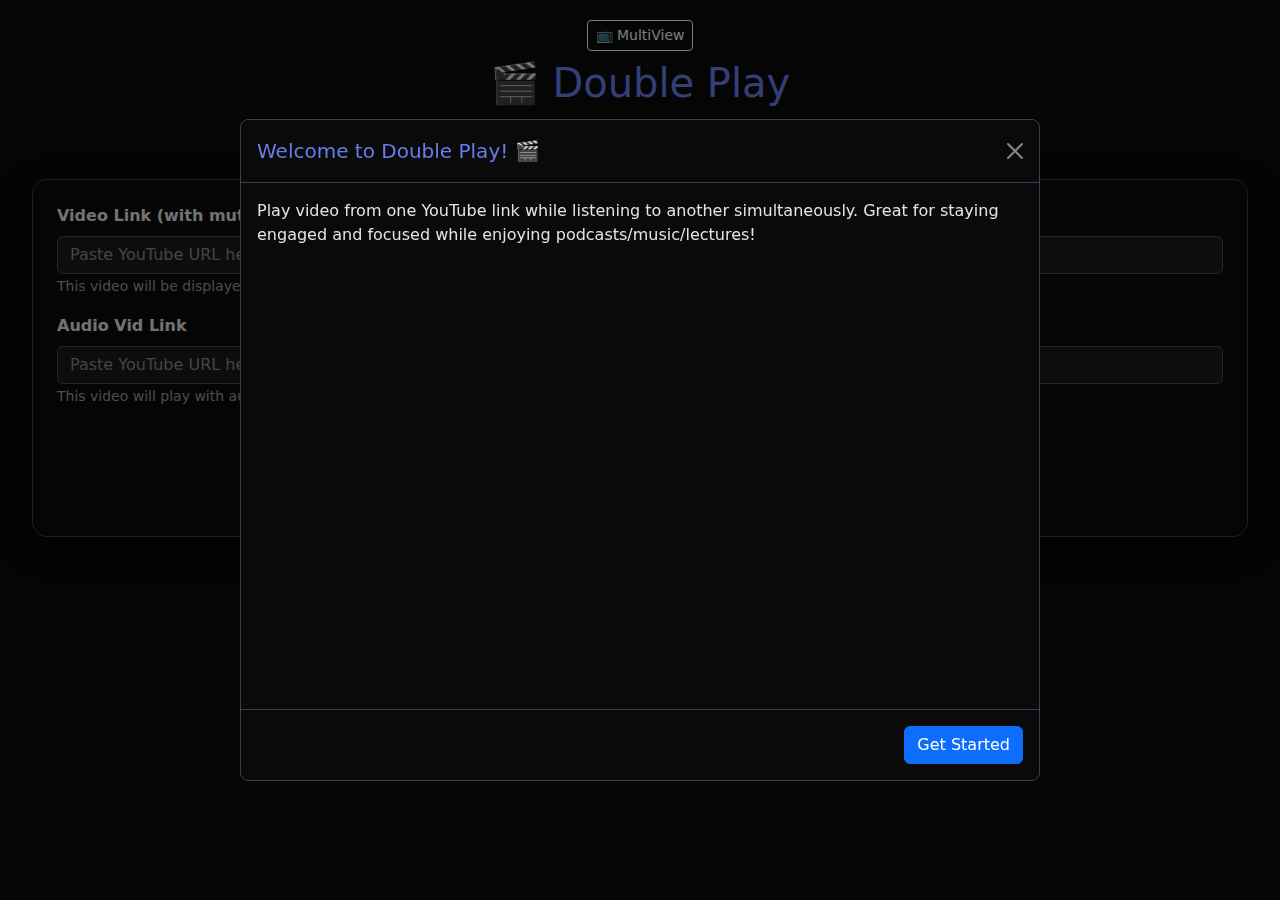
<file: index.html>
<!DOCTYPE html>
<html lang="en">
<head>
    <meta charset="UTF-8">
    <meta name="viewport" content="width=device-width, initial-scale=1.0">
    <title>Double Play - YouTube Video & Audio</title>
    <link rel="icon" type="image/png" href="favicon.png">
    <link href="https://cdn.jsdelivr.net/npm/bootstrap@5.3.8/dist/css/bootstrap.min.css" rel="stylesheet">
    <style>
        body {
            background: #0a0a0a;
            min-height: 100vh;
            padding: 20px;
            color: #e4e4e4;
        }
        .container {
            max-width: 1600px;
        }
        .card {
            border-radius: 15px;
            box-shadow: 0 10px 30px rgba(0,0,0,0.5);
            background-color: #0a0a0a;
            border: 1px solid #3d3d54;
        }
        .card-body {
            background-color: #0a0a0a;
            border-radius: 15px;
        }
        .video-container {
            position: relative;
            padding-bottom: 56.25%;
            height: 0;
            overflow: hidden;
            background: #000;
            border-radius: 10px;
        }
        .video-container iframe {
            position: absolute;
            top: 0;
            left: 0;
            width: 100%;
            height: 100%;
        }
        .audio-player {
            position: relative;
            height: 350px;
            width: 622px;
            flex-shrink: 0;
            background: #000;
            border-radius: 10px;
            overflow: hidden;
        }
        .audio-player iframe {
            width: 100%;
            height: 100%;
        }
        .btn-custom {
            border-radius: 25px;
            padding: 12px 30px;
            font-weight: 600;
            text-transform: uppercase;
            letter-spacing: 1px;
        }
        .btn-fixed-width {
            min-width: 220px;
        }
        .control-buttons {
            display: none;
        }
        .control-buttons.active {
            display: block;
            background-color: #0a0a0a;
            border: 1px solid #3d3d54;
            border-radius: 15px;
            padding: 1.5rem;
            box-shadow: 0 10px 30px rgba(0,0,0,0.5);
        }
        .audio-controls-container {
            display: flex;
            align-items: center;
            gap: 15px;
            justify-content: center;
            flex-wrap: wrap;
        }
        .skip-buttons-left,
        .skip-buttons-right {
            display: flex;
            gap: 8px;
            flex-direction: column;
        }
        .btn-skip {
            border-radius: 8px;
            padding: 8px 16px;
            font-weight: 600;
            min-width: 80px;
        }
        @media (max-width: 960px) {
            .audio-controls-container {
                flex-direction: column;
                flex-wrap: nowrap;
            }
            .skip-buttons-left,
            .skip-buttons-right {
                flex-direction: row;
            }
        }
        .recent-item {
            cursor: pointer;
            transition: all 0.3s ease;
            background-color: #1a1a1a !important;
            border-color: #4a4a5e !important;
            color: #e4e4e4 !important;
        }
        .recent-item:hover {
            background-color: #242424 !important;
            transform: translateX(5px);
        }
        .recent-item small {
            display: block;
            margin-top: 4px;
        }
        .form-control {
            background-color: #1a1a1a;
            border-color: #4a4a5e;
            color: #e4e4e4;
        }
        .form-control:focus {
            background-color: #242424;
            border-color: #667eea;
            color: #e4e4e4;
            box-shadow: 0 0 0 0.25rem rgba(102, 126, 234, 0.25);
        }
        .form-control::placeholder {
            color: #888899;
        }
        .form-select {
            background-color: #1a1a1a;
            border-color: #4a4a5e;
            color: #e4e4e4;
        }
        .form-select:focus {
            background-color: #242424;
            border-color: #667eea;
            color: #e4e4e4;
            box-shadow: 0 0 0 0.25rem rgba(102, 126, 234, 0.25);
        }
        .form-select option {
            background-color: #1a1a1a;
            color: #e4e4e4;
        }
        .recent-select {
            font-size: 13px;
            opacity: 0.8;
        }
        .recent-select:hover {
            opacity: 1;
        }
        .form-label {
            color: #e4e4e4;
        }
        .text-muted {
            color: #9999aa !important;
        }
        .text-secondary {
            color: #aaaacc !important;
        }
        .text-primary {
            color: #667eea !important;
        }
        h1, h5, h6 {
            color: #e4e4e4;
        }
        .list-group-item {
            background-color: #1a1a1a;
            border-color: #4a4a5e;
            color: #e4e4e4;
        }
        .bg-light {
            background-color: #1a1a1a !important;
        }
        #prevBtn:disabled,
        #nextBtn:disabled {
            opacity: 0.3;
            cursor: not-allowed;
        }
        .history-tab {
            cursor: pointer;
            padding: 8px 16px;
            border-radius: 8px;
            transition: all 0.3s ease;
            display: inline-block;
            color: #9999aa;
            font-weight: 600;
        }
        .history-tab:hover {
            background-color: #242424;
            color: #e4e4e4;
        }
        .history-tab.active {
            background-color: #667eea;
            color: #ffffff;
        }
        .favorite-btn {
            padding: 4px 8px;
            font-size: 14px;
            border-radius: 6px;
            transition: all 0.2s ease;
        }
        .favorite-btn:hover {
            transform: scale(1.1);
        }
        .size-btn.active {
            background-color: #667eea;
            border-color: #667eea;
            color: #ffffff;
        }
        /* Fit Mode Styles */
        body.fit-mode {
            padding: 10px;
            overflow: hidden;
        }
        body.fit-mode .container {
            max-width: 100% !important;
            padding: 0 10px;
            padding-top: 10px;
            margin: 0;
            box-sizing: border-box;
        }
        body.fit-mode #playerContainer {
            padding: 10px;
            border: none;
            box-shadow: none;
            box-sizing: border-box;
            display: flex;
            flex-direction: column;
            height: calc(100vh - 40px);
            overflow: hidden;
        }
        body.fit-mode .card,
        body.fit-mode .multiview-link,
        body.fit-mode h1.text-center,
        body.fit-mode p.text-center.text-muted,
        body.fit-mode footer,
        body.fit-mode #changeVideoBtn,
        body.fit-mode #changeVideoForm,
        body.fit-mode #switchVideosBtn,
        body.fit-mode #shareBtn,
        body.fit-mode .size-controls,
        body.fit-mode .video-header-row {
            display: none !important;
        }
        body.fit-mode .fit-mode-header {
            display: flex !important;
            margin-top: 0;
        }
        body.fit-mode .video-container {
            padding-bottom: 0;
            flex: 1;
            min-height: 0;
            /* Account for: body padding(20px) + container padding(20px) + playerContainer padding(20px) */
            max-width: calc(100vw - 60px);
            max-height: calc((100vw - 60px) * 0.5625);
            aspect-ratio: 16/9;
            margin: 0 auto;
        }
        body.fit-mode .video-container iframe {
            position: relative;
            width: 100%;
            height: 100%;
        }
        body.fit-mode .audio-controls-container {
            flex-shrink: 0;
        }
        body.fit-mode .text-center.mt-3.mb-2 {
            flex-shrink: 0;
        }
        .fit-mode-header {
            display: none;
            justify-content: space-between;
            align-items: center;
            margin-bottom: 10px;
            min-height: 40px;
            flex-shrink: 0;
        }
        .fit-exit-btn {
            background: rgba(255, 107, 107, 0.9);
            border: none;
            color: white;
            width: 36px;
            height: 36px;
            border-radius: 8px;
            font-size: 20px;
            cursor: pointer;
            display: flex;
            align-items: center;
            justify-content: center;
            transition: all 0.2s ease;
        }
        .fit-exit-btn:hover {
            background: #ff6b6b;
            transform: scale(1.1);
        }
        .fit-mode-title {
            color: #667eea;
            font-weight: 600;
            font-size: 16px;
        }
    </style>
</head>
<!-- Clear All Confirmation Modal -->
<div class="modal fade" id="clearAllModal" tabindex="-1" aria-labelledby="clearAllModalLabel" aria-hidden="true">
    <div class="modal-dialog modal-dialog-centered">
        <div class="modal-content" style="background-color: #0a0a0a; border: 1px solid #3d3d54;">
            <div class="modal-header" style="border-bottom: 1px solid #3d3d54;">
                <h5 class="modal-title" id="clearAllModalLabel" style="color: #e4e4e4;">Confirm Clear All</h5>
                <button type="button" class="btn-close btn-close-white" data-bs-dismiss="modal" aria-label="Close"></button>
            </div>
            <div class="modal-body" style="color: #e4e4e4;">
                <p id="clearAllMessage">Are you sure you want to clear all items?</p>
            </div>
            <div class="modal-footer" style="border-top: 1px solid #3d3d54;">
                <button type="button" class="btn btn-secondary" data-bs-dismiss="modal">Cancel</button>
                <button type="button" class="btn btn-danger" id="confirmClearBtn">Clear All</button>
            </div>
        </div>
    </div>
</div>

<!-- Intro Modal -->
<div class="modal fade" id="introModal" tabindex="-1" aria-labelledby="introModalLabel" aria-hidden="true">
    <div class="modal-dialog modal-lg modal-dialog-centered">
        <div class="modal-content" style="background-color: #0a0a0a; border: 1px solid #3d3d54;">
            <div class="modal-header" style="border-bottom: 1px solid #3d3d54;">
                <h5 class="modal-title" id="introModalLabel" style="color: #667eea;">Welcome to Double Play! 🎬</h5>
                <button type="button" class="btn-close btn-close-white" data-bs-dismiss="modal" aria-label="Close"></button>
            </div>
            <div class="modal-body" style="color: #e4e4e4;">
                <p class="mb-3">Play video from one YouTube link while listening to another simultaneously. Great for staying engaged and focused while enjoying podcasts/music/lectures!</p>
                <div class="ratio ratio-16x9">
                    <video src="https://i.imgur.com/ROTwK3e.mp4" autoplay loop muted playsinline style="border-radius: 10px; clip-path: inset(3px 0px 3px 0px);"></video>
                </div>
            </div>
            <div class="modal-footer" style="border-top: 1px solid #3d3d54;">
                <button type="button" class="btn btn-primary" data-bs-dismiss="modal">Get Started</button>
            </div>
        </div>
    </div>
</div>
<script async src="https://www.googletagmanager.com/gtag/js?id=G-WJ1R5J2RT0"></script>
<script>
  window.dataLayer = window.dataLayer || [];
  function gtag(){dataLayer.push(arguments);}
  gtag('js', new Date());

  gtag('config', 'G-WJ1R5J2RT0');
</script>
<body>
    <div class="container">
        <div class="text-center mb-2 multiview-link">
            <a href="multiview.html" class="btn btn-sm btn-outline-light">📺 MultiView</a>
        </div>
        <h1 class="text-center mb-4 mt-2 text-primary">🎬 Double Play</h1>
        <p class="text-center text-muted mb-4">Play video from one YouTube link while listening to audio from another simultaneously</p>

        <div id="playerContainer" class="control-buttons">
                    <div class="fit-mode-header">
                        <span class="fit-mode-title">🎬 Double Play - Fit Mode</span>
                        <button type="button" id="fitExitBtn" class="fit-exit-btn" title="Exit Fit Mode">✕</button>
                    </div>
                    <div class="d-flex justify-content-between align-items-center mb-3 video-header-row">
                        <h6 class="text-secondary mb-0">🎬 Video (Muted)</h6>
                        <div class="d-flex gap-2 align-items-center">
                            <div class="size-controls d-flex gap-2 align-items-center">
                                <span class="text-muted small me-2">Size:</span>
                                <button type="button" id="sizeSmall" class="btn btn-sm btn-outline-light size-btn" data-size="920" title="Small (920px)">S</button>
                                <button type="button" id="sizeMedium" class="btn btn-sm btn-outline-light size-btn" data-size="1100" title="Medium (1100px)">M</button>
                                <button type="button" id="sizeLarge" class="btn btn-sm btn-outline-light size-btn active" data-size="1600" title="Large (1600px)">L</button>
                                <button type="button" id="sizeFit" class="btn btn-sm btn-outline-light size-btn" title="Fit to Screen">Fit</button>
                            </div>
                            <button type="button" id="changeVideoBtn" class="btn btn-sm btn-outline-light ms-2">Change Video</button>
                            <button type="button" id="switchVideosBtn" class="btn btn-sm btn-outline-light">Switch Videos</button>
                        </div>
                    </div>
                    <div id="changeVideoForm" class="mb-2" style="display: none;">
                        <div class="d-flex gap-2">
                            <input type="text" id="newVideoInput" class="form-control form-control-sm" placeholder="Enter new YouTube URL">
                            <button type="button" id="submitNewVideoBtn" class="btn btn-sm btn-primary">Submit</button>
                            <button type="button" id="cancelChangeVideoBtn" class="btn btn-sm btn-secondary">Cancel</button>
                        </div>
                    </div>
                    <div class="video-container mb-3">
                        <div id="videoPlayer"></div>
                    </div>

                    <div class="audio-controls-container">
                        <div class="skip-buttons-left">
                            <button type="button" id="skip-10" class="btn btn-outline-light btn-skip">⏪ -10s</button>
                            <button type="button" id="skip-5" class="btn btn-outline-light btn-skip">◀ -5s</button>
                        </div>
                        <div class="audio-player">
                            <div id="audioPlayer"></div>
                        </div>
                        <div class="skip-buttons-right">
                            <button type="button" id="skipPlus5" class="btn btn-outline-light btn-skip">▶ +5s</button>
                            <button type="button" id="skipPlus10" class="btn btn-outline-light btn-skip">⏩ +10s</button>
                        </div>
                    </div>

                    <div class="text-center mt-3 mb-2">
                        <button type="button" id="playPauseBothBtn" class="btn btn-success btn-lg btn-custom btn-fixed-width">
                            ⏸ Pause Both
                        </button>
                    </div>
                    <div class="text-center mb-4">
                        <button type="button" id="shareBtn" class="btn btn-outline-info btn-sm btn-custom">
                            🔗 Share
                        </button>
                    </div>
                </div>

        <div class="card mt-4">
            <div class="card-body p-4">
                <div class="mb-3">
                    <label for="videoLink" class="form-label fw-bold">Video Link (with muted video)</label>
                    <input type="text" class="form-control" id="videoLink" placeholder="Paste YouTube URL here">
                    <select class="form-select form-select-sm mt-1 recent-select" id="videoLinkSelect">
                        <option value="">Select from recent videos...</option>
                    </select>
                    <small class="form-text text-muted">This video will be displayed with no sound</small>
                </div>

                <div class="mb-4">
                    <label for="audioLink" class="form-label fw-bold">Audio Vid Link</label>
                    <input type="text" class="form-control" id="audioLink" placeholder="Paste YouTube URL here">
                    <select class="form-select form-select-sm mt-1 recent-select" id="audioLinkSelect">
                        <option value="">Select from recent videos...</option>
                    </select>
                    <small class="form-text text-muted">This video will play with audio</small>
                </div>

                <div class="text-center mb-4">
                    <button type="button" id="doublePlayBtn" class="btn btn-primary btn-lg btn-custom">
                        ▶ Double Play
                    </button>
                </div>

                <div id="historySection" class="mb-4" style="display: none;">
                    <div class="d-flex justify-content-between align-items-center mb-3">
                        <div>
                            <span id="recentTab" class="history-tab active me-3">📜 Recently Played</span>
                            <span id="favoritesTab" class="history-tab">⭐ Favorites <span id="favoritesCount">(0)</span></span>
                        </div>
                        <div id="paginationControls" style="display: none;">
                            <button type="button" id="prevBtn" class="btn btn-sm btn-outline-light me-2">◀</button>
                            <span id="pageInfo" class="text-muted small"></span>
                            <button type="button" id="nextBtn" class="btn btn-sm btn-outline-light ms-2">▶</button>
                        </div>
                    </div>
                    <div id="itemList" class="list-group">
                    </div>
                    <div id="clearAllContainer" class="text-center mt-3" style="display: none;">
                        <button type="button" id="clearAllBtn" class="btn btn-sm btn-outline-danger">Clear all</button>
                    </div>
                </div>
            </div>
        </div>
    </div>

    <script src="https://cdn.jsdelivr.net/npm/bootstrap@5.3.8/dist/js/bootstrap.bundle.min.js"></script>
    <script>
        // Base URL for sharing - change to 'https://doubleplayapp.xyz' for production
        const BASE_URL = 'https://doubleplayapp.xyz';

        // Set to true to always show intro modal (for testing) - set to false for production
        const ALWAYS_SHOW_INTRO = false;

        let videoPlayer = null;
        let audioPlayer = null;
        let YTReady = false;
        let bothPlaying = true;
        let currentVideoLink = '';
        let currentAudioLink = '';
        const STORAGE_KEY = 'doublePlayRecent';
        const FAVORITES_KEY = 'doublePlayFavorites';
        let currentPage = 0;
        const ITEMS_PER_PAGE = 5;
        const MAX_FAVORITES = 100;
        let currentView = 'recent'; // 'recent' or 'favorites'
        const SIZE_KEY = 'doublePlayContainerSize';
        const INTRO_SEEN_KEY = 'doublePlayIntroSeen';

        // YouTube IFrame API ready callback - must be global
        window.onYouTubeIframeAPIReady = function() {
            YTReady = true;
            console.log('YouTube API is ready');
        }

        // Set container size
        function setContainerSize(size) {
            const container = document.querySelector('.container');
            container.style.maxWidth = size + 'px';
            localStorage.setItem(SIZE_KEY, size);

            // Update active button state
            document.querySelectorAll('.size-btn').forEach(btn => {
                btn.classList.remove('active');
                if (btn.getAttribute('data-size') === String(size)) {
                    btn.classList.add('active');
                }
            });
        }

        // Load recently played items on page load
        window.addEventListener('DOMContentLoaded', function() {
            updateFavoritesCount();
            loadHistoryView();
            updateRecentSelectors();

            // Check if YouTube API is already loaded (in case of fast load or cache)
            if (typeof YT !== 'undefined' && YT.loaded) {
                YTReady = true;
                console.log('YouTube API was already loaded');
            }

            // Load saved container size
            const savedSize = localStorage.getItem(SIZE_KEY);
            if (savedSize) {
                setContainerSize(parseInt(savedSize));
            }

            // Show intro modal on first visit (or always if ALWAYS_SHOW_INTRO is true)
            const hasSeenIntro = localStorage.getItem(INTRO_SEEN_KEY);
            if (ALWAYS_SHOW_INTRO || !hasSeenIntro) {
                const introModal = new bootstrap.Modal(document.getElementById('introModal'));
                introModal.show();

                // Mark intro as seen when modal is closed (unless ALWAYS_SHOW_INTRO is true)
                if (!ALWAYS_SHOW_INTRO) {
                    document.getElementById('introModal').addEventListener('hidden.bs.modal', function() {
                        localStorage.setItem(INTRO_SEEN_KEY, 'true');
                    });
                }
            }

            // Check for URL parameters to auto-load videos
            const urlParams = new URLSearchParams(window.location.search);
            const videoParam = urlParams.get('v');
            const audioParam = urlParams.get('a');

            if (videoParam && audioParam) {
                // Construct full YouTube URLs from video IDs
                const videoURL = `https://www.youtube.com/watch?v=${videoParam}`;
                const audioURL = `https://www.youtube.com/watch?v=${audioParam}`;

                // Pre-fill the input fields
                document.getElementById('videoLink').value = videoURL;
                document.getElementById('audioLink').value = audioURL;

                // Wait for YouTube API to be ready, then auto-play
                const checkAPIAndPlay = setInterval(() => {
                    if (YTReady) {
                        clearInterval(checkAPIAndPlay);
                        // Trigger the Double Play button automatically
                        setTimeout(() => {
                            document.getElementById('doublePlayBtn').click();
                        }, 500);
                    }
                }, 100);
            }

            // Tab switching
            document.getElementById('recentTab').addEventListener('click', function() {
                if (currentView !== 'recent') {
                    currentView = 'recent';
                    currentPage = 0;
                    document.getElementById('recentTab').classList.add('active');
                    document.getElementById('favoritesTab').classList.remove('active');
                    loadHistoryView();
                }
            });

            document.getElementById('favoritesTab').addEventListener('click', function() {
                if (currentView !== 'favorites') {
                    currentView = 'favorites';
                    currentPage = 0;
                    document.getElementById('favoritesTab').classList.add('active');
                    document.getElementById('recentTab').classList.remove('active');
                    loadHistoryView();
                }
            });

            // Pagination controls
            document.getElementById('prevBtn').addEventListener('click', function() {
                if (currentPage > 0) {
                    currentPage--;
                    loadHistoryView();
                }
            });

            document.getElementById('nextBtn').addEventListener('click', function() {
                const items = getCurrentItems();
                const totalPages = Math.ceil(items.length / ITEMS_PER_PAGE);
                if (currentPage < totalPages - 1) {
                    currentPage++;
                    loadHistoryView();
                }
            });
        });

        // Get current items based on view
        function getCurrentItems() {
            if (currentView === 'recent') {
                return JSON.parse(localStorage.getItem(STORAGE_KEY) || '[]');
            } else {
                return JSON.parse(localStorage.getItem(FAVORITES_KEY) || '[]');
            }
        }

        // Update favorites count display
        function updateFavoritesCount() {
            const favorites = JSON.parse(localStorage.getItem(FAVORITES_KEY) || '[]');
            const countElement = document.getElementById('favoritesCount');
            if (countElement) {
                countElement.textContent = `(${favorites.length})`;
            }
        }

        // Get unique videos from recent and favorites for the selectors
        // Returns separate lists for video links and audio links
        function getUniqueVideos() {
            const recent = JSON.parse(localStorage.getItem(STORAGE_KEY) || '[]');
            const favorites = JSON.parse(localStorage.getItem(FAVORITES_KEY) || '[]');
            const allItems = [...recent, ...favorites];

            const videoMap = new Map();
            const audioMap = new Map();

            allItems.forEach(item => {
                // Add video link to video map if not already present
                if (item.videoLink && !videoMap.has(item.videoLink)) {
                    videoMap.set(item.videoLink, {
                        link: item.videoLink,
                        title: item.videoTitle || getYouTubeID(item.videoLink)
                    });
                }
                // Add audio link to audio map if not already present
                if (item.audioLink && !audioMap.has(item.audioLink)) {
                    audioMap.set(item.audioLink, {
                        link: item.audioLink,
                        title: item.audioTitle || getYouTubeID(item.audioLink)
                    });
                }
            });

            return {
                videoLinks: Array.from(videoMap.values()),
                audioLinks: Array.from(audioMap.values())
            };
        }

        // Update the recent video selectors
        function updateRecentSelectors() {
            const { videoLinks, audioLinks } = getUniqueVideos();
            const videoSelect = document.getElementById('videoLinkSelect');
            const audioSelect = document.getElementById('audioLinkSelect');

            // Clear existing options except the first placeholder
            videoSelect.innerHTML = '<option value="">Select from recent videos...</option>';
            audioSelect.innerHTML = '<option value="">Select from recent audio...</option>';

            // Handle video selector
            if (videoLinks.length === 0) {
                videoSelect.style.display = 'none';
            } else {
                videoSelect.style.display = 'block';
                videoLinks.forEach(video => {
                    const truncatedTitle = video.title.length > 60 ? video.title.substring(0, 60) + '...' : video.title;
                    const option = document.createElement('option');
                    option.value = video.link;
                    option.textContent = truncatedTitle;
                    videoSelect.appendChild(option);
                });
            }

            // Handle audio selector
            if (audioLinks.length === 0) {
                audioSelect.style.display = 'none';
            } else {
                audioSelect.style.display = 'block';
                audioLinks.forEach(audio => {
                    const truncatedTitle = audio.title.length > 60 ? audio.title.substring(0, 60) + '...' : audio.title;
                    const option = document.createElement('option');
                    option.value = audio.link;
                    option.textContent = truncatedTitle;
                    audioSelect.appendChild(option);
                });
            }
        }

        // Handle selector changes
        document.getElementById('videoLinkSelect').addEventListener('change', function() {
            if (this.value) {
                document.getElementById('videoLink').value = this.value;
            }
        });

        document.getElementById('audioLinkSelect').addEventListener('change', function() {
            if (this.value) {
                document.getElementById('audioLink').value = this.value;
            }
        });

        // Check if item is already in favorites
        function isFavorite(videoLink, audioLink) {
            const favorites = JSON.parse(localStorage.getItem(FAVORITES_KEY) || '[]');
            return favorites.some(item => item.videoLink === videoLink && item.audioLink === audioLink);
        }

        // Add to favorites
        function addToFavorites(item) {
            let favorites = JSON.parse(localStorage.getItem(FAVORITES_KEY) || '[]');

            // Check if already exists
            if (isFavorite(item.videoLink, item.audioLink)) {
                return;
            }

            // Add to beginning
            favorites.unshift(item);

            // Keep only last 100
            favorites = favorites.slice(0, MAX_FAVORITES);

            localStorage.setItem(FAVORITES_KEY, JSON.stringify(favorites));

            // Update count and reload view to update button state
            updateFavoritesCount();
            loadHistoryView();
            updateRecentSelectors();
        }

        // Remove from favorites
        function removeFromFavorites(videoLink, audioLink) {
            let favorites = JSON.parse(localStorage.getItem(FAVORITES_KEY) || '[]');
            favorites = favorites.filter(item =>
                !(item.videoLink === videoLink && item.audioLink === audioLink)
            );
            localStorage.setItem(FAVORITES_KEY, JSON.stringify(favorites));
            updateFavoritesCount();
            loadHistoryView();
            updateRecentSelectors();
        }

        // Clear all modal handling
        let pendingClearAction = null;
        const clearAllModal = new bootstrap.Modal(document.getElementById('clearAllModal'));

        // Clear all recently played
        function clearAllRecent() {
            document.getElementById('clearAllMessage').textContent = 'Are you sure you want to clear all recently played items?';
            pendingClearAction = 'recent';
            clearAllModal.show();
        }

        // Clear all favorites
        function clearAllFavorites() {
            document.getElementById('clearAllMessage').textContent = 'Are you sure you want to clear all favorites?';
            pendingClearAction = 'favorites';
            clearAllModal.show();
        }

        // Confirm clear action
        document.getElementById('confirmClearBtn').addEventListener('click', function() {
            if (pendingClearAction === 'recent') {
                localStorage.setItem(STORAGE_KEY, '[]');
                currentPage = 0;
                loadHistoryView();
                updateRecentSelectors();
            } else if (pendingClearAction === 'favorites') {
                localStorage.setItem(FAVORITES_KEY, '[]');
                currentPage = 0;
                updateFavoritesCount();
                loadHistoryView();
                updateRecentSelectors();
            }
            pendingClearAction = null;
            clearAllModal.hide();
        });

        // Extract YouTube video ID from URL
        function getYouTubeID(url) {
            const regExp = /^.*(youtu.be\/|v\/|u\/\w\/|embed\/|watch\?v=|&v=)([^#&?]*).*/;
            const match = url.match(regExp);
            return (match && match[2].length === 11) ? match[2] : null;
        }

        // Fetch YouTube video title
        async function fetchVideoTitle(videoID) {
            try {
                const response = await fetch(`https://www.youtube.com/oembed?url=https://www.youtube.com/watch?v=${videoID}&format=json`);
                if (response.ok) {
                    const data = await response.json();
                    return data.title;
                }
            } catch (error) {
                console.error('Error fetching video title:', error);
            }
            return null;
        }

        // Save to recently played
        async function saveToRecent(videoLink, audioLink) {
            let recent = JSON.parse(localStorage.getItem(STORAGE_KEY) || '[]');

            // Check if this exact pair already exists
            const existingIndex = recent.findIndex(item =>
                item.videoLink === videoLink && item.audioLink === audioLink
            );

            // If exists, remove it (we'll add it to the front)
            if (existingIndex !== -1) {
                recent.splice(existingIndex, 1);
            }

            // Fetch video titles
            const videoID = getYouTubeID(videoLink);
            const audioID = getYouTubeID(audioLink);
            const videoTitle = await fetchVideoTitle(videoID);
            const audioTitle = await fetchVideoTitle(audioID);

            // Add to the beginning
            recent.unshift({
                videoLink,
                audioLink,
                videoTitle: videoTitle || videoID,
                audioTitle: audioTitle || audioID,
                timestamp: Date.now()
            });

            // Keep only last 10
            recent = recent.slice(0, 10);

            localStorage.setItem(STORAGE_KEY, JSON.stringify(recent));

            // Reset to first page when new item is added
            currentPage = 0;
            loadHistoryView();
            updateRecentSelectors();
        }

        // Load and display history view (recent or favorites)
        function loadHistoryView() {
            const items = getCurrentItems();
            const itemList = document.getElementById('itemList');
            const historySection = document.getElementById('historySection');
            const paginationControls = document.getElementById('paginationControls');
            const pageInfo = document.getElementById('pageInfo');
            const prevBtn = document.getElementById('prevBtn');
            const nextBtn = document.getElementById('nextBtn');
            const clearAllContainer = document.getElementById('clearAllContainer');
            const clearAllBtn = document.getElementById('clearAllBtn');

            // Check if we should display the section
            const recent = JSON.parse(localStorage.getItem(STORAGE_KEY) || '[]');
            const favorites = JSON.parse(localStorage.getItem(FAVORITES_KEY) || '[]');

            if (recent.length === 0 && favorites.length === 0) {
                historySection.style.display = 'none';
                return;
            }

            historySection.style.display = 'block';
            itemList.innerHTML = '';

            // If current view has no items, show empty message
            if (items.length === 0) {
                const emptyMsg = document.createElement('div');
                emptyMsg.className = 'text-center text-muted py-3';
                emptyMsg.textContent = currentView === 'favorites' ?
                    'No favorites yet. Add items from Recently Played!' :
                    'No recently played items yet.';
                itemList.appendChild(emptyMsg);
                paginationControls.style.display = 'none';
                clearAllContainer.style.display = 'none';
                return;
            }

            // Calculate pagination
            const totalPages = Math.ceil(items.length / ITEMS_PER_PAGE);
            const startIndex = currentPage * ITEMS_PER_PAGE;
            const endIndex = Math.min(startIndex + ITEMS_PER_PAGE, items.length);
            const itemsToShow = items.slice(startIndex, endIndex);

            // Show/hide pagination controls
            if (items.length > ITEMS_PER_PAGE) {
                paginationControls.style.display = 'inline-block';
                pageInfo.textContent = `${startIndex + 1}-${endIndex} of ${items.length}`;

                // Enable/disable buttons based on current page
                prevBtn.disabled = currentPage === 0;
                nextBtn.disabled = currentPage === totalPages - 1;
            } else {
                paginationControls.style.display = 'none';
            }

            // Display items for current page
            itemsToShow.forEach((item, index) => {
                const videoID = getYouTubeID(item.videoLink);
                const audioID = getYouTubeID(item.audioLink);

                // Use stored titles if available, otherwise fall back to IDs
                const videoDisplay = item.videoTitle || videoID;
                const audioDisplay = item.audioTitle || audioID;

                const listItem = document.createElement('a');
                listItem.href = '#';
                listItem.className = 'list-group-item list-group-item-action recent-item';

                const isInFavorites = isFavorite(item.videoLink, item.audioLink);

                // Build favorite button based on view
                let favoriteBtn = '';
                if (currentView === 'recent') {
                    favoriteBtn = isInFavorites ?
                        `<button class="btn btn-sm btn-warning favorite-btn fav-action-btn" disabled>⭐ Favorited</button>` :
                        `<button class="btn btn-sm btn-outline-warning favorite-btn fav-action-btn" data-action="add">⭐ Add</button>`;
                } else {
                    favoriteBtn = `<button class="btn btn-sm btn-danger favorite-btn fav-action-btn" data-action="remove">🗑️ Remove</button>`;
                }

                listItem.innerHTML = `
                    <div class="d-flex w-100 justify-content-between align-items-start">
                        <div style="flex: 1; min-width: 0; margin-right: 10px;">
                            <small class="text-muted text-truncate d-block">🎬 Video: ${escapeHtml(videoDisplay)}</small>
                            <small class="text-muted text-truncate d-block">🔊 Audio: ${escapeHtml(audioDisplay)}</small>
                        </div>
                        <div class="d-flex align-items-center gap-2" style="flex-shrink: 0;">
                            ${currentView === 'recent' ? `<small class="text-muted" style="white-space: nowrap;">${formatTimestamp(item.timestamp)}</small>` : ''}
                            ${favoriteBtn}
                        </div>
                    </div>
                `;

                // Add event listener for favorite button
                const favBtn = listItem.querySelector('.fav-action-btn');
                if (favBtn && !favBtn.disabled) {
                    favBtn.addEventListener('click', function(e) {
                        e.preventDefault();
                        e.stopPropagation();
                        const action = this.getAttribute('data-action');
                        if (action === 'add') {
                            addToFavorites(item);
                        } else if (action === 'remove') {
                            removeFromFavorites(item.videoLink, item.audioLink);
                        }
                    });
                }

                // Add event listener for clicking the item
                listItem.addEventListener('click', function(e) {
                    e.preventDefault();
                    document.getElementById('videoLink').value = item.videoLink;
                    document.getElementById('audioLink').value = item.audioLink;
                    // Scroll to top so user can see the filled inputs
                    window.scrollTo({ top: 0, behavior: 'smooth' });
                });

                itemList.appendChild(listItem);
            });

            // Show clear all button and wire up the correct handler
            clearAllContainer.style.display = 'block';
            // Remove any existing click handlers by cloning and replacing
            const newClearBtn = clearAllBtn.cloneNode(true);
            clearAllBtn.parentNode.replaceChild(newClearBtn, clearAllBtn);
            newClearBtn.addEventListener('click', currentView === 'recent' ? clearAllRecent : clearAllFavorites);
        }

        // Escape HTML to prevent XSS
        function escapeHtml(text) {
            const div = document.createElement('div');
            div.textContent = text;
            return div.innerHTML;
        }

        // Format timestamp for display
        function formatTimestamp(timestamp) {
            const now = Date.now();
            const diff = now - timestamp;
            const minutes = Math.floor(diff / 60000);
            const hours = Math.floor(diff / 3600000);
            const days = Math.floor(diff / 86400000);

            if (minutes < 1) return 'Just now';
            if (minutes < 60) return `${minutes}m ago`;
            if (hours < 24) return `${hours}h ago`;
            return `${days}d ago`;
        }

        // Initialize players when Double Play is clicked
        document.getElementById('doublePlayBtn').addEventListener('click', function() {
            const videoLink = document.getElementById('videoLink').value;
            const audioLink = document.getElementById('audioLink').value;

            if (!videoLink || !audioLink) {
                alert('Please enter both YouTube links');
                return;
            }

            const videoID = getYouTubeID(videoLink);
            const audioID = getYouTubeID(audioLink);

            if (!videoID || !audioID) {
                alert('Please enter valid YouTube URLs');
                return;
            }

            if (!YTReady) {
                alert('YouTube API is still loading. Please try again in a moment.');
                return;
            }

            // Save current links
            currentVideoLink = videoLink;
            currentAudioLink = audioLink;

            // Save to recently played
            saveToRecent(videoLink, audioLink);

            // Show player container
            document.getElementById('playerContainer').classList.add('active');

            // Initialize players
            initializePlayers(videoID, audioID);
        });

        function initializePlayers(videoID, audioID) {
            // Destroy existing players if they exist
            if (videoPlayer) {
                videoPlayer.destroy();
            }
            if (audioPlayer) {
                audioPlayer.destroy();
            }

            // Create video player (muted, with video)
            videoPlayer = new YT.Player('videoPlayer', {
                videoId: videoID,
                playerVars: {
                    'autoplay': 1,
                    'mute': 1,
                    'controls': 1,
                    'rel': 0
                },
                events: {
                    'onReady': onVideoPlayerReady
                }
            });

            // Create audio player (visible, with controls)
            audioPlayer = new YT.Player('audioPlayer', {
                videoId: audioID,
                playerVars: {
                    'autoplay': 1,
                    'controls': 1,
                    'rel': 0
                },
                events: {
                    'onReady': onAudioPlayerReady
                }
            });
        }

        function onVideoPlayerReady(event) {
            event.target.mute();
            event.target.playVideo();
        }

        function onAudioPlayerReady(event) {
            event.target.playVideo();
            bothPlaying = true;
        }

        // Play/Pause Both button
        document.getElementById('playPauseBothBtn').addEventListener('click', function() {
            if (!videoPlayer || !audioPlayer) return;

            if (bothPlaying) {
                videoPlayer.pauseVideo();
                audioPlayer.pauseVideo();
                this.innerHTML = '▶ Play Both';
                this.classList.remove('btn-success');
                this.classList.add('btn-primary');
                bothPlaying = false;
            } else {
                videoPlayer.playVideo();
                audioPlayer.playVideo();
                this.innerHTML = '⏸ Pause Both';
                this.classList.remove('btn-primary');
                this.classList.add('btn-success');
                bothPlaying = true;
            }
        });

        // Skip audio player function
        function skipAudio(seconds) {
            if (!audioPlayer || typeof audioPlayer.getCurrentTime !== 'function') {
                return;
            }
            const currentTime = audioPlayer.getCurrentTime();
            const newTime = Math.max(0, currentTime + seconds);
            audioPlayer.seekTo(newTime, true);
        }

        // Skip button event listeners
        document.getElementById('skip-10').addEventListener('click', function() {
            skipAudio(-10);
        });

        document.getElementById('skip-5').addEventListener('click', function() {
            skipAudio(-5);
        });

        document.getElementById('skipPlus5').addEventListener('click', function() {
            skipAudio(5);
        });

        document.getElementById('skipPlus10').addEventListener('click', function() {
            skipAudio(10);
        });

        // Change Video button - show form
        document.getElementById('changeVideoBtn').addEventListener('click', function() {
            document.getElementById('changeVideoForm').style.display = 'block';
            document.getElementById('newVideoInput').focus();
        });

        // Cancel change video
        document.getElementById('cancelChangeVideoBtn').addEventListener('click', function() {
            document.getElementById('changeVideoForm').style.display = 'none';
            document.getElementById('newVideoInput').value = '';
        });

        // Submit new video
        document.getElementById('submitNewVideoBtn').addEventListener('click', async function() {
            const newVideoLink = document.getElementById('newVideoInput').value.trim();

            if (!newVideoLink) {
                alert('Please enter a YouTube URL');
                return;
            }

            const newVideoID = getYouTubeID(newVideoLink);

            if (!newVideoID) {
                alert('Please enter a valid YouTube URL');
                return;
            }

            // Update the video player
            if (videoPlayer) {
                videoPlayer.loadVideoById(newVideoID);
                videoPlayer.mute();
            }

            // Update current video link
            currentVideoLink = newVideoLink;

            // Update recently played in localStorage
            let recent = JSON.parse(localStorage.getItem(STORAGE_KEY) || '[]');

            if (recent.length > 0) {
                // Fetch new video title
                const newVideoTitle = await fetchVideoTitle(newVideoID);

                // Update the most recent entry (index 0)
                recent[0].videoLink = newVideoLink;
                recent[0].videoTitle = newVideoTitle || newVideoID;

                localStorage.setItem(STORAGE_KEY, JSON.stringify(recent));
                loadHistoryView();
            }

            // Hide form and clear input
            document.getElementById('changeVideoForm').style.display = 'none';
            document.getElementById('newVideoInput').value = '';
        });

        // Allow Enter key to submit new video
        document.getElementById('newVideoInput').addEventListener('keypress', function(e) {
            if (e.key === 'Enter') {
                document.getElementById('submitNewVideoBtn').click();
            }
        });

        // Switch Videos button - swap main video and audio video
        document.getElementById('switchVideosBtn').addEventListener('click', function() {
            if (!videoPlayer || !audioPlayer || !currentVideoLink || !currentAudioLink) {
                return;
            }

            // Get current video IDs
            const videoID = getYouTubeID(currentVideoLink);
            const audioID = getYouTubeID(currentAudioLink);

            if (!videoID || !audioID) {
                return;
            }

            // Swap the links
            const tempLink = currentVideoLink;
            currentVideoLink = currentAudioLink;
            currentAudioLink = tempLink;

            // Load swapped videos into players
            videoPlayer.loadVideoById(audioID);
            videoPlayer.mute();

            audioPlayer.loadVideoById(videoID);
            audioPlayer.unMute();

            // Update the input fields
            document.getElementById('videoLink').value = currentVideoLink;
            document.getElementById('audioLink').value = currentAudioLink;
        });

        // Share button - generate shareable link
        document.getElementById('shareBtn').addEventListener('click', async function() {
            if (!currentVideoLink || !currentAudioLink) {
                alert('No videos loaded to share');
                return;
            }

            const videoID = getYouTubeID(currentVideoLink);
            const audioID = getYouTubeID(currentAudioLink);

            if (!videoID || !audioID) {
                alert('Error generating share link');
                return;
            }

            // Generate share URL
            const shareURL = `${BASE_URL}/?v=${videoID}&a=${audioID}`;

            // Copy to clipboard
            try {
                await navigator.clipboard.writeText(shareURL);

                // Visual feedback - change button text temporarily
                const originalText = this.innerHTML;
                this.innerHTML = '✓ Link Copied!';
                this.classList.remove('btn-outline-info');
                this.classList.add('btn-success');

                setTimeout(() => {
                    this.innerHTML = originalText;
                    this.classList.remove('btn-success');
                    this.classList.add('btn-outline-info');
                }, 2000);
            } catch (err) {
                // Fallback if clipboard API fails
                alert(`Share this link:\n\n${shareURL}`);
            }
        });

        // Size button event listeners
        document.querySelectorAll('.size-btn').forEach(btn => {
            btn.addEventListener('click', function() {
                if (this.id === 'sizeFit') {
                    enterFitMode();
                } else {
                    const size = parseInt(this.getAttribute('data-size'));
                    setContainerSize(size);
                }
            });
        });

        // Fit Mode functions
        let fitMode = false;

        function enterFitMode() {
            fitMode = true;
            document.body.classList.add('fit-mode');

            // Update button states
            document.querySelectorAll('.size-btn').forEach(btn => {
                btn.classList.remove('active');
            });
            document.getElementById('sizeFit').classList.add('active');
        }

        function exitFitMode() {
            fitMode = false;
            document.body.classList.remove('fit-mode');

            // Restore previous size from localStorage or default to Large
            const savedSize = localStorage.getItem(SIZE_KEY) || '1600';
            setContainerSize(parseInt(savedSize));
        }

        // Exit Fit Mode button
        document.getElementById('fitExitBtn').addEventListener('click', exitFitMode);

        // Allow Escape key to exit fit mode
        document.addEventListener('keydown', function(e) {
            if (e.key === 'Escape' && fitMode) {
                exitFitMode();
            }
        });
    </script>
    <script src="https://www.youtube.com/iframe_api"></script>

    <footer class="text-center mt-5 pb-4">
        <div class="text-muted small" style="display: flex; align-items: center; justify-content: center; gap: 8px;">
            <span style="font-size: 1.2rem;">✉️</span>
            <a href="mailto:uboa97@gmail.com" class="text-decoration-none" style="color: #667eea; font-weight: 600;">uboa97@gmail.com</a>
        </div>
    </footer>
</body>
</html>
</file>
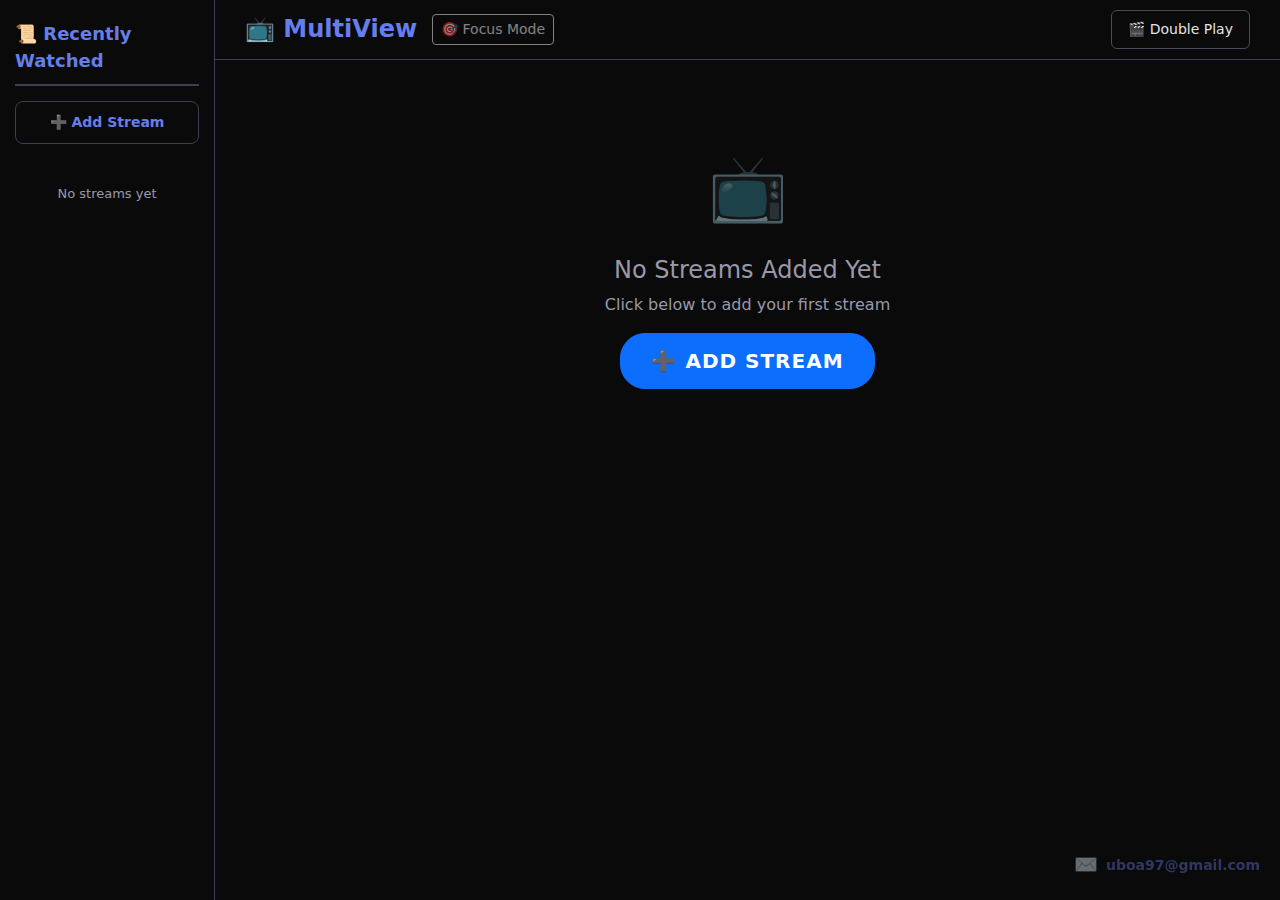
<file: multiview.html>
<!DOCTYPE html>
<html lang="en">
<head>
    <meta charset="UTF-8">
    <meta name="viewport" content="width=device-width, initial-scale=1.0">
    <title>MultiView - Watch Multiple Streams</title>
    <link rel="icon" type="image/png" href="favicon.png">
    <link href="https://cdn.jsdelivr.net/npm/bootstrap@5.3.8/dist/css/bootstrap.min.css" rel="stylesheet">
    <link href="kick-chat.css" rel="stylesheet">
    <style>
        body {
            background: #0a0a0a;
            min-height: 100vh;
            padding: 20px;
            color: #e4e4e4;
        }
        .container {
            max-width: 2400px;
            margin-left: auto;
            margin-right: auto;
        }
        .card {
            border-radius: 15px;
            box-shadow: 0 10px 30px rgba(0,0,0,0.5);
            background-color: #0a0a0a;
            border: 1px solid #3d3d54;
        }
        .card-body {
            background-color: #0a0a0a;
            border-radius: 15px;
        }
        .form-control, .form-select {
            background-color: #353548;
            border-color: #4a4a5e;
            color: #e4e4e4;
        }
        .form-control:focus, .form-select:focus {
            background-color: #3d3d54;
            border-color: #667eea;
            color: #e4e4e4;
            box-shadow: 0 0 0 0.25rem rgba(102, 126, 234, 0.25);
        }
        .form-control::placeholder {
            color: #888899;
        }
        .form-label {
            color: #e4e4e4;
        }
        .form-select option {
            background-color: #353548;
            color: #e4e4e4;
        }
        .btn-custom {
            border-radius: 25px;
            padding: 12px 30px;
            font-weight: 600;
            text-transform: uppercase;
            letter-spacing: 1px;
        }
        .video-grid {
            display: flex;
            flex-wrap: wrap;
            justify-content: center;
            gap: 20px;
            max-width: 2400px;
            margin: 0 auto;
        }
        /* 1 stream: full width */
        .video-grid.grid-1 .stream-container {
            width: 100%;
        }
        /* 2-4 streams: 2 per row */
        .video-grid.grid-2 .stream-container,
        .video-grid.grid-3 .stream-container,
        .video-grid.grid-4 .stream-container {
            width: calc(50% - 10px);
        }
        /* 5-6+ streams: 3 per row */
        .video-grid.grid-5 .stream-container,
        .video-grid.grid-6 .stream-container {
            width: calc(33.333% - 14px);
        }
        /* On very large screens: 4 per row for 5-6+ streams */
        @media (min-width: 1800px) {
            .video-grid.grid-5 .stream-container,
            .video-grid.grid-6 .stream-container {
                width: calc(25% - 15px);
            }
        }
        @media (max-width: 1200px) {
            .video-grid.grid-3 .stream-container,
            .video-grid.grid-4 .stream-container,
            .video-grid.grid-5 .stream-container,
            .video-grid.grid-6 .stream-container {
                width: calc(50% - 10px);
            }
        }
        @media (max-width: 768px) {
            .video-grid .stream-container {
                width: 100% !important;
            }
        }
        .stream-container {
            position: relative;
            background-color: #0a0a0a;
            border-radius: 15px;
            border: 1px solid #3d3d54;
            overflow: hidden;
            box-shadow: 0 5px 15px rgba(0,0,0,0.3);
        }
        .stream-header {
            background-color: #0a0a0a;
            padding: 4px 6px;
            display: flex;
            justify-content: space-between;
            align-items: center;
            border-bottom: 1px solid #4a4a5e;
        }
        .stream-title {
            font-size: 14px;
            font-weight: 600;
            color: #e4e4e4;
            margin: 0;
            display: flex;
            align-items: center;
            gap: 8px;
        }
        .platform-badge {
            font-size: 11px;
            padding: 3px 8px;
            border-radius: 4px;
            font-weight: 700;
            text-transform: uppercase;
        }
        .platform-badge.youtube {
            background-color: #ff0000;
            color: white;
        }
        .platform-badge.kick {
            background-color: #53fc18;
            color: #000;
        }
        .platform-badge.twitch {
            background-color: #9146ff;
            color: white;
        }
        .remove-btn {
            background: none;
            border: none;
            color: #ff6b6b;
            font-size: 20px;
            cursor: pointer;
            padding: 0;
            width: 28px;
            height: 28px;
            display: flex;
            align-items: center;
            justify-content: center;
            border-radius: 4px;
            transition: all 0.2s ease;
        }
        .remove-btn:hover {
            background-color: #ff6b6b;
            color: white;
        }
        .stream-iframe-container {
            position: relative;
            padding-bottom: 56.25%;
            height: 0;
            overflow: hidden;
            background: #000;
        }
        .stream-iframe-container iframe {
            position: absolute;
            top: 0;
            left: 0;
            width: 100%;
            height: 100%;
            border: none;
        }
        .text-primary {
            color: #667eea !important;
        }
        .text-muted {
            color: #9999aa !important;
        }
        h1 {
            color: #e4e4e4;
        }
        .empty-state {
            text-align: center;
            padding: 60px 20px;
            color: #9999aa;
            max-width: 2400px;
            margin: 0 auto;
        }
        .empty-state-icon {
            font-size: 64px;
            margin-bottom: 20px;
            opacity: 0.5;
        }
        .modal-content {
            background-color: #0a0a0a;
            border: 1px solid #3d3d54;
        }
        .modal-header {
            border-bottom: 1px solid #3d3d54;
        }
        .modal-title {
            color: #e4e4e4;
            font-weight: 600;
        }
        .modal-footer {
            border-top: 1px solid #3d3d54;
        }
        .btn-close {
            filter: invert(1);
        }
        /* Color-coded platform select - use background color on the select itself */
        #platformSelect {
            transition: background-color 0.2s ease;
        }
        #platformSelect[data-platform="youtube"] {
            background-color: #ff0000 !important;
            color: white !important;
            border-color: #ff0000;
        }
        #platformSelect[data-platform="twitch"] {
            background-color: #9146ff !important;
            color: white !important;
            border-color: #9146ff;
        }
        #platformSelect[data-platform="kick"] {
            background-color: #53fc18 !important;
            color: #000 !important;
            border-color: #53fc18;
        }
        #focusModeToggle:disabled {
            opacity: 0.5;
            cursor: not-allowed;
        }
        /* Focus Mode Layout - using order instead of moving DOM */
        .video-grid.focus-mode {
            display: flex;
            flex-direction: row;
            flex-wrap: wrap;
            gap: 20px;
            align-items: flex-start;
            justify-content: center;
            max-height: calc(100vh - 120px);
            overflow: visible;
        }
        .video-grid.focus-mode .stream-container {
            cursor: pointer;
            transition: transform 0.2s ease, box-shadow 0.2s ease, width 0.3s ease, order 0.3s ease;
        }
        .video-grid.focus-mode .stream-container.focused {
            width: 100% !important;
            max-width: 1800px;
            order: -1;
            cursor: default;
            margin: 0 auto;
            max-height: 65vh;
            overflow: hidden;
        }
        .video-grid.focus-mode .stream-container.focused .stream-iframe-container {
            padding-bottom: 0 !important;
            height: calc(65vh - 40px);
        }
        .video-grid.focus-mode .stream-container.focused .stream-iframe-container iframe {
            position: static;
            height: 100%;
        }
        .video-grid.focus-mode .stream-container:not(.focused) {
            flex: 1 1 0;
            min-width: 200px;
            max-width: 500px;
            order: 1;
        }
        .bg-surface-lowest {
            overflow: hidden !important;
        }
        .video-grid.focus-mode .stream-container:not(.focused):hover {
            transform: scale(1.05);
            box-shadow: 0 8px 25px rgba(102, 126, 234, 0.4);
        }
        @media (max-width: 1200px) {
            .video-grid.focus-mode .stream-container:not(.focused) {
                width: calc(33.333% - 14px);
            }
        }
        @media (max-width: 768px) {
            .video-grid.focus-mode .stream-container:not(.focused) {
                width: calc(50% - 10px);
                min-width: 150px;
            }
            .video-grid.focus-mode .stream-container.focused {
                max-height: 55vh;
            }
            .video-grid.focus-mode .stream-container.focused .stream-iframe-container {
                height: calc(55vh - 40px);
            }
        }
        /* Recently Watched Sidebar */
        .sidebar {
            position: fixed;
            left: 0;
            top: 0;
            width: 215px;
            height: 100vh;
            background-color: #0a0a0a;
            border-right: 1px solid #3d3d54;
            overflow-y: auto;
            padding: 20px 15px;
            z-index: 1000;
            scrollbar-width: none; /* Firefox */
            -ms-overflow-style: none; /* IE and Edge */
        }
        .sidebar::-webkit-scrollbar {
            display: none; /* Chrome, Safari, Opera */
        }
        .sidebar-header {
            font-size: 18px;
            font-weight: 700;
            color: #667eea;
            margin-bottom: 15px;
            padding-bottom: 10px;
            border-bottom: 2px solid #3d3d54;
            display: flex;
            align-items: center;
            justify-content: space-between;
            gap: 8px;
        }
        .clear-recent-btn {
            background: none;
            border: 1px solid #ff6b6b;
            color: #ff6b6b;
            font-size: 11px;
            padding: 4px 10px;
            border-radius: 4px;
            cursor: pointer;
            transition: all 0.2s ease;
            font-weight: 600;
            text-transform: uppercase;
        }
        .clear-recent-btn:hover {
            background-color: #ff6b6b;
            color: white;
        }
        .recently-watched-item {
            background-color: #0a0a0a;
            border: 1px solid #3d3d54;
            border-radius: 8px;
            padding: 10px;
            margin-bottom: 10px;
            cursor: pointer;
            transition: all 0.2s ease;
            position: relative;
        }
        .recently-watched-item:hover {
            background-color: #353548;
            border-color: #667eea;
            transform: translateX(5px);
        }
        .recently-watched-item:hover .recently-watched-remove-btn {
            opacity: 1;
        }
        .recently-watched-remove-btn {
            position: absolute;
            top: 50%;
            right: 8px;
            transform: translateY(-50%);
            background: none;
            border: none;
            color: #ff6b6b;
            font-size: 18px;
            cursor: pointer;
            padding: 0;
            width: 24px;
            height: 24px;
            display: flex;
            align-items: center;
            justify-content: center;
            border-radius: 4px;
            transition: all 0.2s ease;
            opacity: 0;
        }
        .recently-watched-remove-btn:hover {
            background-color: #ff6b6b;
            color: white;
        }
        .add-stream-sidebar-btn {
            background-color: #0a0a0a;
            border: 1px solid #3d3d54;
            border-radius: 8px;
            padding: 10px;
            margin-bottom: 10px;
            cursor: pointer;
            transition: all 0.2s ease;
            text-align: center;
            font-size: 14px;
            font-weight: 600;
            color: #667eea;
        }
        .add-stream-sidebar-btn:hover {
            background-color: #353548;
            border-color: #667eea;
            transform: translateX(5px);
        }
        .recently-watched-platform {
            display: flex;
            align-items: center;
            gap: 8px;
            margin-bottom: 5px;
        }
        .recently-watched-name {
            font-size: 13px;
            color: #e4e4e4;
            overflow: hidden;
            text-overflow: ellipsis;
            white-space: nowrap;
        }
        .sidebar-empty {
            text-align: center;
            color: #9999aa;
            font-size: 13px;
            margin-top: 40px;
        }
        .main-content-with-sidebar {
            margin-left: 280px;
        }
        @media (max-width: 992px) {
            .sidebar {
                display: none;
            }
            .main-content-with-sidebar {
                margin-left: 0;
            }
        }
        /* Header Bar */
        .header-bar {
            position: fixed;
            top: 0;
            left: 215px;
            right: 0;
            height: 60px;
            background-color: #0a0a0a;
            border-bottom: 1px solid #3d3d54;
            display: flex;
            align-items: center;
            justify-content: space-between;
            padding: 0 30px;
            z-index: 999;
        }
        .header-title {
            font-size: 24px;
            font-weight: 700;
            color: #667eea;
            margin: 0;
        }
        .header-link {
            color: #e4e4e4;
            text-decoration: none;
            padding: 8px 16px;
            border: 1px solid #4a4a5e;
            border-radius: 6px;
            transition: all 0.2s ease;
            font-size: 14px;
        }
        .header-link:hover {
            background-color: #2b2b3d;
            border-color: #667eea;
            color: #667eea;
        }
        .main-content-with-sidebar {
            padding-top: 60px;
            padding-left: 215px;
            padding-right: 315px;
        }
        .main-content-with-sidebar .container,
        .container.main-content-with-sidebar {
            margin-left: auto;
            margin-right: auto;
        }
        /* Chat Sidebar */
        .chat-sidebar {
            position: fixed;
            right: 0;
            top: 60px;
            width: 315px;
            height: calc(100vh - 60px);
            background-color: #0a0a0a;
            border-left: 1px solid #3d3d54;
            display: flex;
            flex-direction: column;
            z-index: 1000;
        }
        .chat-header {
            padding: 15px;
            background-color: #0a0a0a;
            border-bottom: 1px solid #3d3d54;
        }
        .chat-header label {
            font-size: 14px;
            font-weight: 600;
            color: #667eea;
            margin-bottom: 8px;
            display: block;
        }
        .chat-selector {
            width: 100%;
            background-color: #353548;
            border: 1px solid #4a4a5e;
            color: #e4e4e4;
            padding: 8px 12px;
            border-radius: 6px;
            font-size: 13px;
        }
        .chat-selector:focus {
            outline: none;
            border-color: #667eea;
        }
        .chat-container {
            flex: 1;
            background-color: #0a0a0a;
            position: relative;
            visibility: visible;
            display: flex;
            overflow: hidden;
        }
        .chat-container iframe {
            width: 100%;
            height: 100%;
            border: none;
            visibility: visible;
            display: block;
        }
        .chat-empty {
            display: flex;
            align-items: center;
            justify-content: center;
            height: 100%;
            color: #9999aa;
            font-size: 14px;
        }
        @media (max-width: 1400px) {
            .chat-sidebar {
                display: none;
            }
            .main-content-with-sidebar {
                padding-right: 0;
            }
        }
        @media (max-width: 992px) {
            .header-bar {
                left: 0;
            }
        }
    </style>
</head>
<body>
    <!-- Header Bar -->
    <div class="header-bar">
        <div style="display: flex; align-items: center; gap: 15px;">
            <h1 class="header-title">📺 MultiView</h1>
            <button type="button" id="focusModeToggle" class="btn btn-outline-light btn-sm">
                🎯 Focus Mode
            </button>
        </div>
        <a href="index.html" class="header-link">🎬 Double Play</a>
    </div>

    <!-- Recently Watched Sidebar -->
    <div class="sidebar">
        <div class="sidebar-header">
            <span>📜 Recently Watched</span>
            <button id="clearRecentBtn" class="clear-recent-btn" title="Clear all recently watched">Clear</button>
        </div>
        <div id="recentlyWatchedList">
            <div class="sidebar-empty">No streams yet</div>
        </div>
    </div>

    <!-- Chat Sidebar -->
    <div class="chat-sidebar">
        <div class="chat-header">
            <label for="chatSelector">💬 Stream Chat</label>
            <select id="chatSelector" class="chat-selector">
                <option value="">No streams available</option>
            </select>
        </div>
        <div id="chatContainer" class="chat-container">
            <div class="chat-empty">Select a stream to view chat</div>
        </div>
    </div>

    <div class="container main-content-with-sidebar">
        <div id="emptyState" class="empty-state">
            <div class="empty-state-icon">📺</div>
            <h4>No Streams Added Yet</h4>
            <p class="text-muted mb-3">Click below to add your first stream</p>
            <button type="button" class="btn btn-primary btn-lg btn-custom" data-bs-toggle="modal" data-bs-target="#addStreamModal">
                ➕ Add Stream
            </button>
        </div>

        <div id="videoGrid" class="video-grid"></div>
    </div>

    <!-- Add Stream Modal -->
    <div class="modal fade" id="addStreamModal" tabindex="-1" aria-labelledby="addStreamModalLabel" aria-hidden="true">
        <div class="modal-dialog modal-lg">
            <div class="modal-content">
                <div class="modal-header">
                    <h5 class="modal-title" id="addStreamModalLabel">Add Stream</h5>
                    <button type="button" class="btn-close" data-bs-dismiss="modal" aria-label="Close"></button>
                </div>
                <div class="modal-body">
                    <div class="row g-3">
                        <div class="col-md-4">
                            <label for="platformSelect" class="form-label fw-bold">Platform</label>
                            <select class="form-select" id="platformSelect">
                                <option value="youtube">YouTube</option>
                                <option value="kick">Kick</option>
                                <option value="twitch">Twitch</option>
                            </select>
                        </div>
                        <div class="col-md-8">
                            <label for="streamInput" class="form-label fw-bold">
                                <span id="inputLabel">YouTube Video Link</span>
                            </label>
                            <input type="text" class="form-control" id="streamInput" placeholder="Paste YouTube URL here">
                            <small class="form-text text-muted" id="inputHelp">Enter the full YouTube video URL</small>
                        </div>
                    </div>
                </div>
                <div class="modal-footer">
                    <button type="button" class="btn btn-secondary" data-bs-dismiss="modal">Cancel</button>
                    <button type="button" id="addStreamBtn" class="btn btn-primary">
                        ➕ Add Stream
                    </button>
                </div>
            </div>
        </div>
    </div>

    <footer style="position: fixed; bottom: 20px; right: 20px; z-index: 100;">
        <div class="text-muted small" style="display: flex; align-items: center; gap: 8px; opacity: 0.4;">
            <span style="font-size: 1.2rem;">✉️</span>
            <a href="mailto:uboa97@gmail.com" class="text-decoration-none" style="color: #667eea; font-weight: 600;">uboa97@gmail.com</a>
        </div>
    </footer>

    <script src="https://cdn.jsdelivr.net/npm/bootstrap@5.3.8/dist/js/bootstrap.bundle.min.js"></script>
    <script src="https://js.pusher.com/7.0/pusher.min.js"></script>
    <script src="kick-chat.js"></script>
    <script>
        let streams = [];
        let streamIdCounter = 0;
        let focusMode = false;
        let focusedStreamId = null;
        let kickChatInstance = null;

        const platformSelect = document.getElementById('platformSelect');
        const streamInput = document.getElementById('streamInput');
        const inputLabel = document.getElementById('inputLabel');
        const inputHelp = document.getElementById('inputHelp');
        const addStreamBtn = document.getElementById('addStreamBtn');
        const videoGrid = document.getElementById('videoGrid');
        const emptyState = document.getElementById('emptyState');
        const focusModeToggle = document.getElementById('focusModeToggle');
        const recentlyWatchedList = document.getElementById('recentlyWatchedList');
        const clearRecentBtn = document.getElementById('clearRecentBtn');
        const chatSelector = document.getElementById('chatSelector');
        const chatContainer = document.getElementById('chatContainer');
        const PLATFORM_KEY = 'multiviewLastPlatform';
        const RECENTLY_WATCHED_KEY = 'multiviewRecentlyWatched';
        const MAX_RECENTLY_WATCHED = 50;

        // Update input placeholder and label based on selected platform
        platformSelect.addEventListener('change', function() {
            const platform = this.value;
            updateInputPlaceholder(platform);
            // Save to localStorage
            localStorage.setItem(PLATFORM_KEY, platform);
        });

        function updateInputPlaceholder(platform) {
            // Update data attribute for color coding
            platformSelect.setAttribute('data-platform', platform);

            switch(platform) {
                case 'youtube':
                    inputLabel.textContent = 'YouTube Video Link';
                    streamInput.placeholder = 'Paste YouTube URL here';
                    inputHelp.textContent = 'Enter the full YouTube video URL';
                    break;
                case 'kick':
                    inputLabel.textContent = 'Kick Username';
                    streamInput.placeholder = 'Enter Kick username (e.g., xqc)';
                    inputHelp.textContent = 'Enter the streamer\'s username on Kick';
                    break;
                case 'twitch':
                    inputLabel.textContent = 'Twitch Username';
                    streamInput.placeholder = 'Enter Twitch username (e.g., xqc)';
                    inputHelp.textContent = 'Enter the streamer\'s username on Twitch';
                    break;
            }
        }

        // Recently Watched Functions
        function getRecentlyWatched() {
            try {
                const stored = localStorage.getItem(RECENTLY_WATCHED_KEY);
                return stored ? JSON.parse(stored) : [];
            } catch (e) {
                console.error('Error loading recently watched:', e);
                return [];
            }
        }

        function saveToRecentlyWatched(platform, input, displayName, iframeURL) {
            try {
                let recentlyWatched = getRecentlyWatched();

                // Create new entry
                const newEntry = {
                    platform: platform,
                    input: input,
                    displayName: displayName,
                    iframeURL: iframeURL,
                    timestamp: Date.now()
                };

                // Check if this exact stream already exists (by iframeURL)
                const existingIndex = recentlyWatched.findIndex(item => item.iframeURL === iframeURL);
                if (existingIndex !== -1) {
                    // Remove the existing entry so we can add it to the front
                    recentlyWatched.splice(existingIndex, 1);
                }

                // Add to front of array
                recentlyWatched.unshift(newEntry);

                // Keep only the most recent MAX_RECENTLY_WATCHED items (FIFO)
                if (recentlyWatched.length > MAX_RECENTLY_WATCHED) {
                    recentlyWatched = recentlyWatched.slice(0, MAX_RECENTLY_WATCHED);
                }

                localStorage.setItem(RECENTLY_WATCHED_KEY, JSON.stringify(recentlyWatched));

                // Re-render the list
                renderRecentlyWatched();
            } catch (e) {
                console.error('Error saving to recently watched:', e);
            }
        }

        function renderRecentlyWatched() {
            const recentlyWatched = getRecentlyWatched();

            // Always clear and add the "Add Stream" button first
            recentlyWatchedList.innerHTML = '';

            const addStreamBtn = document.createElement('div');
            addStreamBtn.className = 'add-stream-sidebar-btn';
            addStreamBtn.innerHTML = '➕ Add Stream';
            addStreamBtn.setAttribute('data-bs-toggle', 'modal');
            addStreamBtn.setAttribute('data-bs-target', '#addStreamModal');
            recentlyWatchedList.appendChild(addStreamBtn);

            if (recentlyWatched.length === 0) {
                const emptyDiv = document.createElement('div');
                emptyDiv.className = 'sidebar-empty';
                emptyDiv.textContent = 'No streams yet';
                recentlyWatchedList.appendChild(emptyDiv);
                clearRecentBtn.style.display = 'none';
                return;
            }

            clearRecentBtn.style.display = 'block';
            recentlyWatched.forEach((item, index) => {
                const itemDiv = document.createElement('div');
                itemDiv.className = 'recently-watched-item';
                itemDiv.innerHTML = `
                    <div class="recently-watched-platform">
                        <span class="platform-badge ${item.platform}">${item.platform}</span>
                    </div>
                    <div class="recently-watched-name" title="${escapeHtml(item.displayName)}">
                        ${escapeHtml(item.displayName)}
                    </div>
                    <button class="recently-watched-remove-btn" title="Remove from recently watched">×</button>
                `;

                // Add click handler to add this stream
                itemDiv.addEventListener('click', function() {
                    addStreamFromRecent(item);
                });

                // Add remove button click handler with stopPropagation
                const removeBtn = itemDiv.querySelector('.recently-watched-remove-btn');
                removeBtn.addEventListener('click', function(e) {
                    e.stopPropagation(); // Prevent triggering the item click handler
                    removeFromRecentlyWatched(index);
                });

                recentlyWatchedList.appendChild(itemDiv);
            });
        }

        function clearRecentlyWatched() {
            if (!confirm('Clear all recently watched streams?')) {
                return;
            }
            localStorage.removeItem(RECENTLY_WATCHED_KEY);
            renderRecentlyWatched();
        }

        function removeFromRecentlyWatched(index) {
            try {
                let recentlyWatched = getRecentlyWatched();

                // Remove the item at the specified index
                recentlyWatched.splice(index, 1);

                // Save back to localStorage
                localStorage.setItem(RECENTLY_WATCHED_KEY, JSON.stringify(recentlyWatched));

                // Re-render the list
                renderRecentlyWatched();
            } catch (e) {
                console.error('Error removing from recently watched:', e);
            }
        }

        function addStreamFromRecent(item) {
            // Regenerate the iframe URL with current parameters (ensures mute is applied)
            const iframeURL = generateIframeURL(item.platform, item.input);
            if (!iframeURL) {
                alert('Unable to load this stream');
                return;
            }

            // Check if this stream is already being watched
            const alreadyWatching = streams.some(s => s.iframeURL === iframeURL);
            if (alreadyWatching) {
                // Silently do nothing if already watching
                return;
            }

            const streamId = streamIdCounter++;

            const stream = {
                id: streamId,
                platform: item.platform,
                displayName: item.displayName,
                iframeURL: iframeURL,
                input: item.input
            };

            streams.push(stream);

            // Create and append the new stream element
            const streamElement = createStreamElement(stream);
            videoGrid.appendChild(streamElement);

            // If in focus mode, add click handler to new stream
            if (focusMode) {
                streamElement.setAttribute('data-focus-handler', 'true');
                streamElement.addEventListener('click', function() {
                    const streamId = parseInt(this.getAttribute('data-stream-id'));
                    if (!this.classList.contains('focused')) {
                        switchFocus(streamId);
                    }
                });
            } else {
                updateGridClass();
            }

            // Update empty state
            updateEmptyState();

            // Update chat selector
            updateChatSelector();

            // Move this item to the top of recently watched (with updated URL)
            saveToRecentlyWatched(item.platform, item.input, item.displayName, iframeURL);
        }

        // Extract YouTube video ID from URL
        function getYouTubeID(url) {
            const regExp = /^.*(youtu.be\/|v\/|u\/\w\/|embed\/|watch\?v=|&v=)([^#&?]*).*/;
            const match = url.match(regExp);
            return (match && match[2].length === 11) ? match[2] : null;
        }

        // Generate iframe URL based on platform
        function generateIframeURL(platform, input) {
            const parentDomain = window.location.hostname || 'localhost';

            switch(platform) {
                case 'youtube':
                    const videoID = getYouTubeID(input);
                    if (!videoID) return null;
                    return `https://www.youtube.com/embed/${videoID}?autoplay=1&mute=1&rel=0`;
                case 'kick':
                    // Remove any @ symbol and whitespace
                    const kickUsername = input.replace('@', '').trim();
                    if (!kickUsername) return null;
                    return `https://player.kick.com/${kickUsername}?muted=true`;
                case 'twitch':
                    // Remove any @ symbol and whitespace
                    const twitchUsername = input.replace('@', '').trim();
                    if (!twitchUsername) return null;
                    return `https://player.twitch.tv/?channel=${twitchUsername}&parent=${parentDomain}&muted=true`;
                default:
                    return null;
            }
        }

        // Fetch YouTube video title using oEmbed API
        async function fetchYouTubeTitle(videoID) {
            try {
                const response = await fetch(`https://www.youtube.com/oembed?url=https://www.youtube.com/watch?v=${videoID}&format=json`);
                if (response.ok) {
                    const data = await response.json();
                    return data.title;
                }
            } catch (e) {
                console.error('Error fetching YouTube title:', e);
            }
            return videoID; // Fallback to video ID
        }

        // Get display name for stream
        async function getStreamDisplayName(platform, input) {
            switch(platform) {
                case 'youtube':
                    const videoID = getYouTubeID(input);
                    if (!videoID) return input;
                    // Fetch the actual title for YouTube videos
                    return await fetchYouTubeTitle(videoID);
                case 'kick':
                case 'twitch':
                    return input.replace('@', '').trim();
                default:
                    return input;
            }
        }

        // Create stream element
        function createStreamElement(stream) {
            const streamContainer = document.createElement('div');
            streamContainer.className = 'stream-container';
            streamContainer.setAttribute('data-stream-id', stream.id);
            streamContainer.innerHTML = `
                <div class="stream-header">
                    <div class="stream-title">
                        <span class="platform-badge ${stream.platform}">${stream.platform}</span>
                        <span>${escapeHtml(stream.displayName)}</span>
                    </div>
                    <button class="remove-btn" title="Remove stream">×</button>
                </div>
                <div class="stream-iframe-container">
                    <iframe src="${stream.iframeURL}" allowfullscreen allow="autoplay; encrypted-media" muted scrolling="no" style="overflow: hidden;"></iframe>
                </div>
            `;

            // Add remove button click handler with stopPropagation
            const removeBtn = streamContainer.querySelector('.remove-btn');
            removeBtn.addEventListener('click', function(e) {
                e.stopPropagation(); // Prevent bubbling to container click handler
                removeStream(stream.id);
            });

            return streamContainer;
        }

        // Update grid class based on number of streams
        function updateGridClass() {
            // Don't update grid classes if we're in focus mode
            if (focusMode) return;

            videoGrid.classList.remove('grid-1', 'grid-2', 'grid-3', 'grid-4', 'grid-5', 'grid-6');
            if (streams.length > 0) {
                const gridClass = `grid-${Math.min(streams.length, 6)}`;
                videoGrid.classList.add(gridClass);
            }
        }

        // Update empty state visibility and focus mode toggle
        function updateEmptyState() {
            if (streams.length === 0) {
                emptyState.style.display = 'block';
            } else {
                emptyState.style.display = 'none';
            }

            // Disable focus mode toggle if fewer than 2 streams
            focusModeToggle.disabled = streams.length < 2;
        }

        // Switch focus to a different stream (using CSS only)
        function switchFocus(newFocusedStreamId) {
            if (!focusMode || focusedStreamId === newFocusedStreamId) return;

            // Remove focused class from all streams
            const allStreamContainers = videoGrid.querySelectorAll('.stream-container');
            allStreamContainers.forEach(container => {
                container.classList.remove('focused');
            });

            // Add focused class to new
            focusedStreamId = newFocusedStreamId;
            const newFocused = videoGrid.querySelector(`[data-stream-id="${focusedStreamId}"]`);
            if (newFocused) {
                newFocused.classList.add('focused');
            }
        }

        // Setup focus mode (add click handlers and set initial focus)
        function setupFocusMode() {
            // If no focused stream set, focus the first one
            if (!focusedStreamId && streams.length > 0) {
                focusedStreamId = streams[0].id;
            }

            // Add focused class to the focused stream
            const allStreamContainers = videoGrid.querySelectorAll('.stream-container');
            allStreamContainers.forEach(container => {
                const streamId = parseInt(container.getAttribute('data-stream-id'));

                if (streamId === focusedStreamId) {
                    container.classList.add('focused');
                } else {
                    container.classList.remove('focused');
                }

                // Add click handler if not already added
                if (!container.hasAttribute('data-focus-handler')) {
                    container.setAttribute('data-focus-handler', 'true');
                    container.addEventListener('click', function() {
                        const id = parseInt(this.getAttribute('data-stream-id'));
                        if (!this.classList.contains('focused')) {
                            switchFocus(id);
                        }
                    });
                }
            });
        }

        // Toggle focus mode
        function toggleFocusMode() {
            focusMode = !focusMode;

            if (focusMode) {
                focusModeToggle.innerHTML = '📋 Grid View';
                focusModeToggle.classList.remove('btn-outline-light');
                focusModeToggle.classList.add('btn-light');

                // Remove all grid classes before adding focus-mode
                videoGrid.classList.remove('grid-1', 'grid-2', 'grid-3', 'grid-4', 'grid-5', 'grid-6');
                videoGrid.classList.add('focus-mode');
                setupFocusMode();
            } else {
                focusModeToggle.innerHTML = '🎯 Focus Mode';
                focusModeToggle.classList.remove('btn-light');
                focusModeToggle.classList.add('btn-outline-light');
                videoGrid.classList.remove('focus-mode');

                // Remove focused class from all elements
                const allStreamContainers = videoGrid.querySelectorAll('.stream-container');
                allStreamContainers.forEach(container => {
                    container.classList.remove('focused');
                });

                updateGridClass();
            }
        }

        // Focus mode toggle click handler
        focusModeToggle.addEventListener('click', toggleFocusMode);

        // Add stream
        addStreamBtn.addEventListener('click', async function() {
            const platform = platformSelect.value;
            const input = streamInput.value.trim();

            if (!input) {
                alert('Please enter a stream URL or username');
                return;
            }

            const iframeURL = generateIframeURL(platform, input);
            if (!iframeURL) {
                alert('Invalid input. Please check the URL or username and try again.');
                return;
            }

            const displayName = await getStreamDisplayName(platform, input);
            const streamId = streamIdCounter++;

            const stream = {
                id: streamId,
                platform: platform,
                displayName: displayName,
                iframeURL: iframeURL,
                input: input
            };

            streams.push(stream);

            // Create and append the new stream element
            const streamElement = createStreamElement(stream);
            videoGrid.appendChild(streamElement);

            // If in focus mode, add click handler to new stream
            if (focusMode) {
                streamElement.setAttribute('data-focus-handler', 'true');
                streamElement.addEventListener('click', function() {
                    const streamId = parseInt(this.getAttribute('data-stream-id'));
                    if (!this.classList.contains('focused')) {
                        switchFocus(streamId);
                    }
                });
            } else {
                updateGridClass();
            }

            // Update empty state
            updateEmptyState();

            // Update chat selector
            updateChatSelector();

            // Save to recently watched
            saveToRecentlyWatched(platform, input, displayName, iframeURL);

            // Clear input
            streamInput.value = '';

            // Close the modal
            const modal = bootstrap.Modal.getInstance(document.getElementById('addStreamModal'));
            if (modal) {
                modal.hide();
            }
        });

        // Allow Enter key to add stream
        streamInput.addEventListener('keypress', function(e) {
            if (e.key === 'Enter') {
                addStreamBtn.click();
            }
        });

        // Remove stream
        function removeStream(streamId) {
            const wasInFocusMode = focusMode;
            const currentFocusedId = focusedStreamId;

            // Remove from streams array
            streams = streams.filter(s => s.id !== streamId);

            // Remove the specific DOM element
            const streamElement = videoGrid.querySelector(`[data-stream-id="${streamId}"]`);
            if (streamElement) {
                streamElement.remove();
            }

            // If removing the focused stream in focus mode, pick a new focus
            if (focusMode && focusedStreamId === streamId && streams.length > 0) {
                focusedStreamId = streams[0].id;
            }

            // If we drop below 2 streams in focus mode, exit focus mode
            if (focusMode && streams.length < 2) {
                focusMode = false;
                videoGrid.classList.remove('focus-mode');
                focusModeToggle.innerHTML = '🎯 Focus Mode';
                focusModeToggle.classList.remove('btn-light');
                focusModeToggle.classList.add('btn-outline-light');

                // Remove focused class from remaining element
                const focusedElement = videoGrid.querySelector('.stream-container.focused');
                if (focusedElement) {
                    focusedElement.classList.remove('focused');
                }
                updateGridClass();
            } else if (wasInFocusMode && streams.length >= 2) {
                // Still in focus mode - ensure everything is set up correctly
                // Remove all grid classes and ensure focus-mode class is present
                videoGrid.classList.remove('grid-1', 'grid-2', 'grid-3', 'grid-4', 'grid-5', 'grid-6');
                videoGrid.classList.add('focus-mode');

                // Ensure focused class is on the right element
                videoGrid.querySelectorAll('.stream-container').forEach(container => {
                    const streamId = parseInt(container.getAttribute('data-stream-id'));
                    if (streamId === focusedStreamId) {
                        container.classList.add('focused');
                    } else {
                        container.classList.remove('focused');
                    }
                });
            } else if (!focusMode) {
                updateGridClass();
            }

            // Update empty state
            updateEmptyState();

            // Update chat selector
            updateChatSelector();
        }


        // Escape HTML to prevent XSS
        function escapeHtml(text) {
            const div = document.createElement('div');
            div.textContent = text;
            return div.innerHTML;
        }

        // Generate chat URL based on platform
        function generateChatURL(platform, input) {
            const domain = window.location.hostname || 'localhost';

            switch(platform) {
                case 'youtube':
                    const videoID = getYouTubeID(input);
                    if (!videoID) return null;
                    return `https://www.youtube.com/live_chat?v=${videoID}&embed_domain=${domain}`;
                case 'kick':
                    const kickUsername = input.replace('@', '').trim();
                    if (!kickUsername) return null;
                    return `https://kick.com/popout/${kickUsername}/chat`;
                case 'twitch':
                    const twitchUsername = input.replace('@', '').trim();
                    if (!twitchUsername) return null;
                    return `https://www.twitch.tv/embed/${twitchUsername}/chat?parent=${domain}`;
                default:
                    return null;
            }
        }

        // Update chat selector dropdown
        function updateChatSelector() {
            const previousSelection = chatSelector.value;
            const hadIframe = chatContainer.querySelector('iframe') !== null;
            const hadKickChat = chatContainer.querySelector('#kick-chat-feed') !== null;
            const hadActiveChat = hadIframe || hadKickChat;
            chatSelector.innerHTML = '';

            if (streams.length === 0) {
                const option = document.createElement('option');
                option.value = '';
                option.textContent = 'No streams available';
                chatSelector.appendChild(option);
                chatContainer.innerHTML = '<div class="chat-empty">Select a stream to view chat</div>';
                return;
            }

            streams.forEach(stream => {
                const option = document.createElement('option');
                option.value = stream.id;
                option.textContent = `[${stream.platform.toUpperCase()}] ${stream.displayName}`;
                chatSelector.appendChild(option);
            });

            // If this is the first stream, always load its chat
            if (streams.length === 1) {
                chatSelector.value = streams[0].id;
                loadChat(streams[0].id);
                return;
            }

            // Check if previous selection still exists
            const previousStreamStillExists = previousSelection && streams.some(s => s.id === parseInt(previousSelection));

            if (previousStreamStillExists && hadActiveChat) {
                // Keep the existing chat loaded
                chatSelector.value = previousSelection;
            } else {
                // Load chat for first stream (previous was removed)
                chatSelector.value = streams[0].id;
                loadChat(streams[0].id);
            }
        }

        // Load chat iframe for selected stream
        function loadChat(streamId) {
            console.log('loadChat called with streamId:', streamId);

            if (streamId === '' || streamId === null || streamId === undefined) {
                console.log('No streamId provided');
                chatContainer.innerHTML = '<div class="chat-empty">Select a stream to view chat</div>';
                // Disconnect Kick chat if it was active
                if (kickChatInstance) {
                    kickChatInstance.disconnect();
                }
                return;
            }

            const stream = streams.find(s => s.id === parseInt(streamId));
            console.log('Found stream:', stream);

            if (!stream) {
                console.log('Stream not found in streams array');
                chatContainer.innerHTML = '<div class="chat-empty">Stream not found</div>';
                // Disconnect Kick chat if it was active
                if (kickChatInstance) {
                    kickChatInstance.disconnect();
                }
                return;
            }

            // For Kick streams, use custom chat feed
            if (stream.platform === 'kick') {
                console.log('Loading Kick chat for:', stream.input);

                // Create chat feed container if it doesn't exist
                let kickChatFeed = chatContainer.querySelector('#kick-chat-feed');
                if (!kickChatFeed) {
                    chatContainer.innerHTML = '<div id="kick-chat-feed"></div>';
                    kickChatFeed = chatContainer.querySelector('#kick-chat-feed');
                }

                // Initialize KickChat instance if needed
                if (!kickChatInstance) {
                    kickChatInstance = new KickChat(kickChatFeed);
                } else {
                    // Update container reference and reinitialize scroll listener
                    kickChatInstance.updateContainer(kickChatFeed);
                }

                // Connect to the Kick channel
                kickChatInstance.connect(stream.input);
                return;
            }

            // Disconnect Kick chat if switching away from Kick
            if (kickChatInstance) {
                kickChatInstance.disconnect();
            }

            // For YouTube and Twitch, use iframe
            const chatURL = generateChatURL(stream.platform, stream.input);
            console.log('Generated chat URL:', chatURL);

            if (!chatURL) {
                console.log('Chat URL generation failed');
                chatContainer.innerHTML = '<div class="chat-empty">Chat not available for this stream</div>';
                return;
            }

            console.log('Creating iframe with URL:', chatURL);
            chatContainer.innerHTML = `<iframe src="${chatURL}" allowfullscreen frameborder="0" scrolling="no"></iframe>`;

            // Remove divs with class 'contents' after 1 second
            setTimeout(function() {
                const contentsElements = document.querySelectorAll('.contents');
                contentsElements.forEach(function(element) {
                    element.remove();
                });
            }, 1000);
        }

        // Chat selector change handler
        chatSelector.addEventListener('change', function() {
            loadChat(this.value);
        });

        // Get saved platform or default to youtube
        function getSavedPlatform() {
            return localStorage.getItem(PLATFORM_KEY) || 'youtube';
        }

        // Clear modal form when it's shown
        const addStreamModal = document.getElementById('addStreamModal');
        addStreamModal.addEventListener('show.bs.modal', function () {
            streamInput.value = '';
            const savedPlatform = getSavedPlatform();
            platformSelect.value = savedPlatform;
            updateInputPlaceholder(savedPlatform);
        });

        // Focus on input when modal is shown
        addStreamModal.addEventListener('shown.bs.modal', function () {
            streamInput.focus();
        });

        // Initialize with saved platform
        const initialPlatform = getSavedPlatform();
        platformSelect.value = initialPlatform;
        updateInputPlaceholder(initialPlatform);

        // Clear recently watched button
        clearRecentBtn.addEventListener('click', clearRecentlyWatched);

        // Initialize recently watched list
        renderRecentlyWatched();

        // Initialize focus mode toggle as disabled (no streams on page load)
        focusModeToggle.disabled = true;
    </script>
</body>
</html>
</file>
<file: kick-chat.css>
/* Kick Chat Custom Feed Styles */
#kick-chat-feed {
    width: 100%;
    height: 100%;
    overflow-y: scroll;
    overflow-x: hidden;
    background: #0b0e0f;
    padding: 10px;
    scrollbar-width: thin;
    scrollbar-color: #3d3d54 #0b0e0f;
    box-sizing: border-box;
}

#kick-chat-feed::-webkit-scrollbar {
    width: 8px;
}

#kick-chat-feed::-webkit-scrollbar-track {
    background: #0b0e0f;
}

#kick-chat-feed::-webkit-scrollbar-thumb {
    background: #3d3d54;
    border-radius: 4px;
}

#kick-chat-feed::-webkit-scrollbar-thumb:hover {
    background: #4a4a5e;
}

.kick-chat-message {
    margin-bottom: 10px;
    font-size: 13px;
    line-height: 1.5;
    word-wrap: break-word;
}

.kick-chat-username {
    font-weight: bold;
    margin-right: 5px;
}

.kick-chat-content {
    color: #ddd;
}

.kick-chat-emote {
    height: 24px;
    vertical-align: middle;
    margin: 0 2px;
}

.kick-chat-system {
    color: #888;
    font-style: italic;
    font-size: 12px;
}

.kick-chat-loading {
    display: flex;
    align-items: center;
    justify-content: center;
    height: 100%;
    color: #9999aa;
    font-size: 14px;
}

.kick-chat-error {
    color: #ff6b6b;
    padding: 10px;
    text-align: center;
    font-size: 13px;
}
</file>
